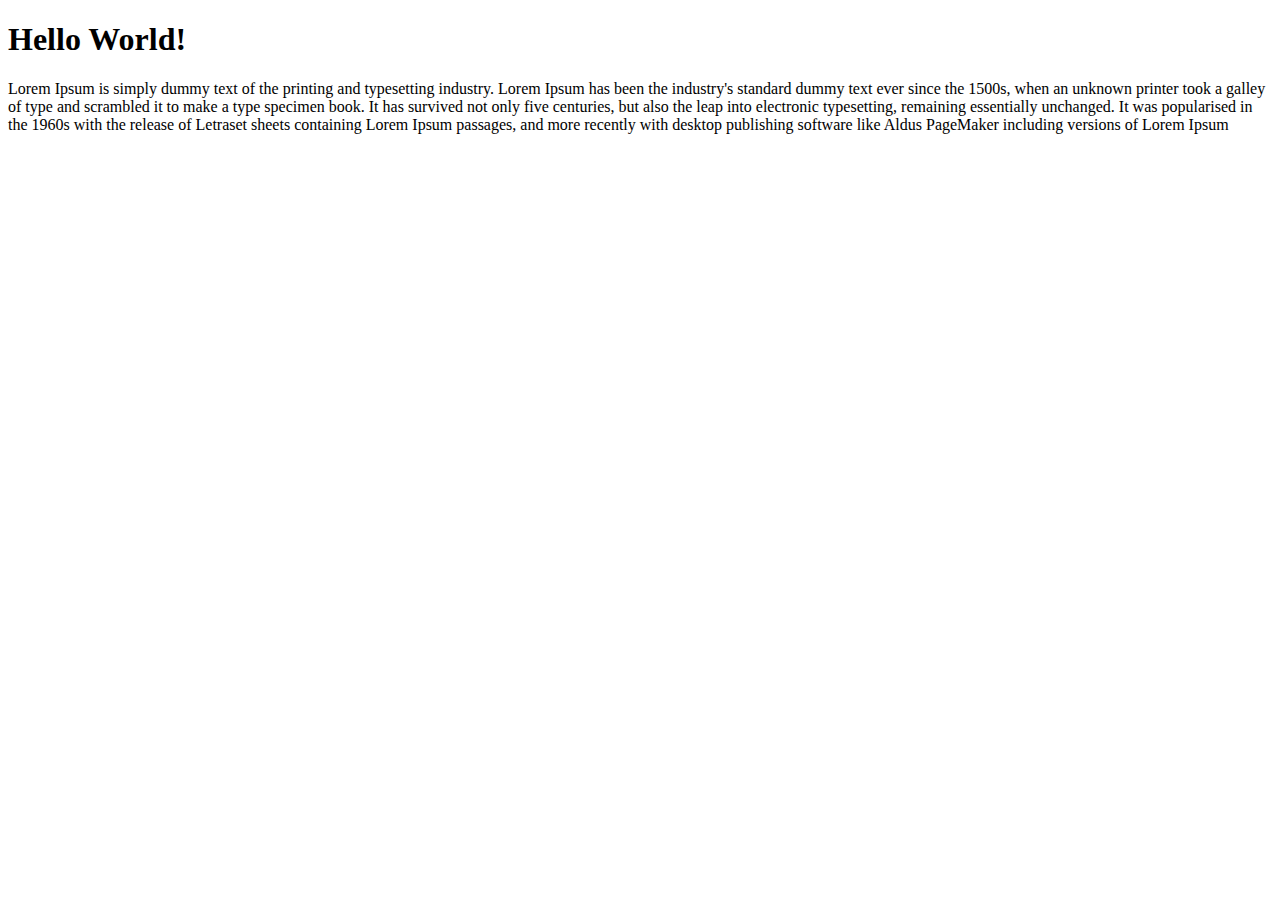
<file: block-BHaaac/index.html>
<!--
### Hello world

TODO:
Make a simple page that prints "Hello World!" in a heading level 1 element, following with a long paragraph. The paragraph can have any text content.
-->
<!DOCTYPE html>
<html>
    <head>
        <title>First Page</title>
        </head>
        <body>
        
        <h1>Hello World!</h1>
        <p>Lorem Ipsum is simply dummy text of the printing and typesetting industry. Lorem Ipsum has been the industry's standard dummy text ever since the 1500s, when an unknown printer took a galley of type and scrambled it to make a type specimen book. It has survived not only five centuries, but also the leap into electronic typesetting, remaining essentially unchanged. It was popularised in the 1960s with the release of Letraset sheets containing Lorem Ipsum passages, and more recently with desktop publishing software like Aldus PageMaker including versions of Lorem Ipsum</p>
        
        </body>

</html>
</file>
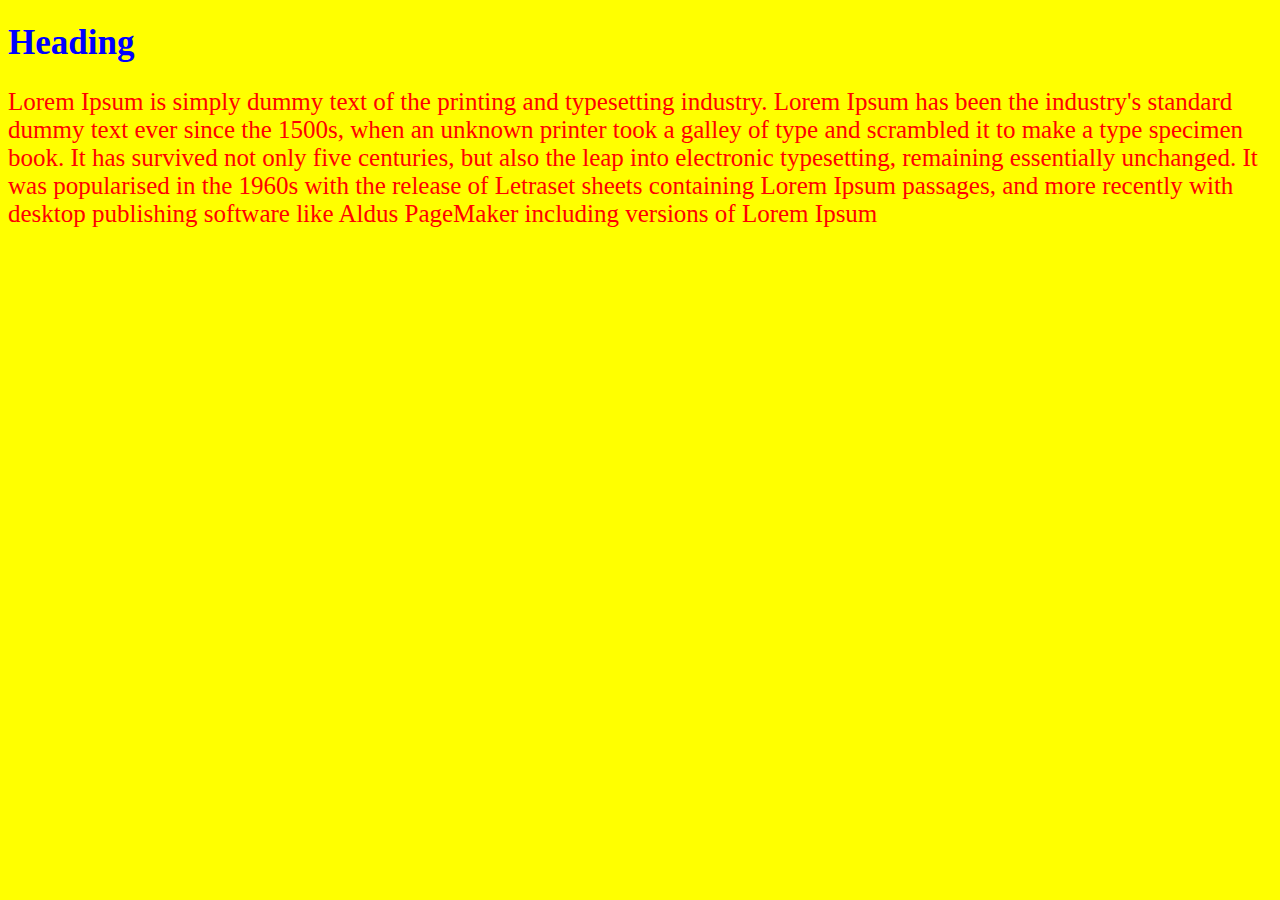
<file: block-BHaaaf/index.html>
<!-- 
  ### Create a simple page with an external stylesheet.

  TODO:
    - Create a simple page `(index.html)` with one heading following with a long paragraph.
    - Create an external stylesheet `(style.css)` and change the color and font size of the heading and paragraph.
    - Also, change the background color of the body.
    - Use different selectors to select different elements.
-->
<!DOCTYPE html>
<html>
  <title>
    HTML and CSS
  </title>
  <link rel="stylesheet" href="style.css">
  <body>
    <h1 id="heading">Heading</h1>
    <p class="para">
      Lorem Ipsum is simply dummy text of the printing and typesetting industry. Lorem Ipsum has been the industry's standard dummy text ever since the 1500s, when an unknown printer took a galley of type and scrambled it to make a type specimen book. It has survived not only five centuries, but also the leap into electronic typesetting, remaining essentially unchanged. It was popularised in the 1960s with the release of Letraset sheets containing Lorem Ipsum passages, and more recently with desktop publishing software like Aldus PageMaker including versions of Lorem Ipsum
    </p>
  </body>
</html>
</file>
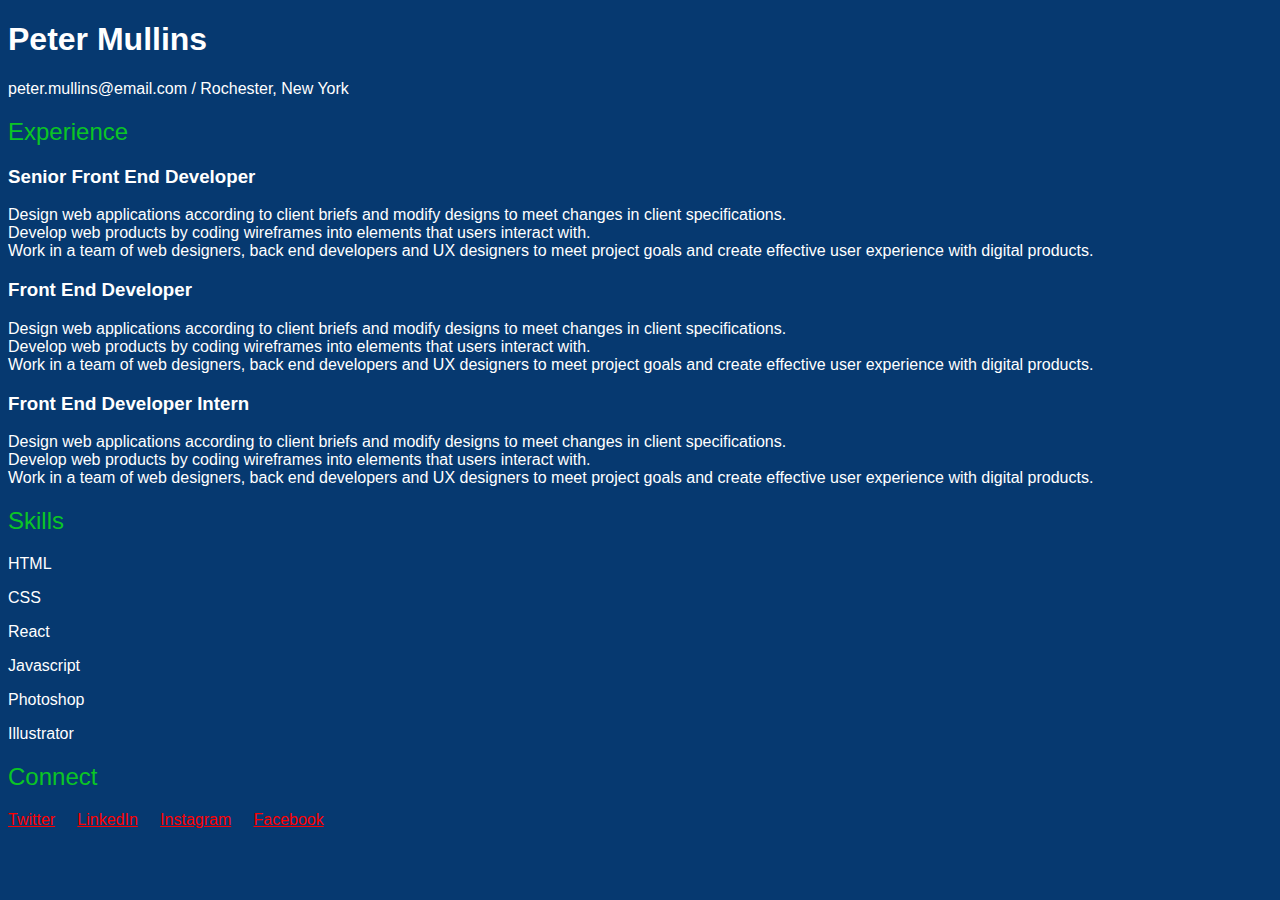
<file: block-BHaaag/index.html>
<!-- 
  ### Create a page according to the design shown below.

  TODO:
    - Open this image in a window for the design layout - (https://raw.githubusercontent.com/suraj122/AC-STYLE-images/master/introduction/assignment1.png)
    - Use external stylesheet to style the page.
    - For different level of heading use different heading elements. We have Six level of heading elements:
      - `<h1></h1>`
      - `<h2></h2>`
      - `<h3></h3>`
      - `<h4></h4>`
      - `<h5></h5>`
      - `<h6></h6>`

    - Wrap the text or word inside `<strong></strong> or <b></b>` tag to make it bold.
    - Wrap the text or word inside `<em></em> or <i></i>` tag to make it italicize.
    - Use `<address></address>` tag for addresses. 
-->

<!DOCTYPE html>
<html>
  <head>
  <title>
    Resume
   
  </title>
   <link rel="stylesheet" href="style.css">
</head>
  <body>
    <h1>Peter Mullins</h1>
    <p id="coordinates">peter.mullins@email.com / Rochester, New York</p>
    <h2>Experience</h2>
    <h3>Senior Front End Developer</h3>
    <p>
      Design web applications according to client briefs and modify designs to meet changes in client specifications.<br>
      Develop web products by coding wireframes into elements that users interact with.<br>
      Work in a team of web designers, back end developers and UX designers to meet project goals and create effective user experience with digital products.<br>
    </p>
    <h3>Front End Developer</h3>
    <p>
      Design web applications according to client briefs and modify designs to meet changes in client specifications.<br>
      Develop web products by coding wireframes into elements that users interact with.<br>
      Work in a team of web designers, back end developers and UX designers to meet project goals and create effective user experience with digital products.<br>
    </p>
    <h3>Front End Developer Intern</h3>
    <p>
      Design web applications according to client briefs and modify designs to meet changes in client specifications.<br>
      Develop web products by coding wireframes into elements that users interact with.<br>
      Work in a team of web designers, back end developers and UX designers to meet project goals and create effective user experience with digital products.<br>
    </p>
    <h2>Skills</h2>
    <p>HTML</p>
    <p>CSS</p>
    <p>React</p>
    <p>Javascript</p>
    <p>Photoshop</p>
    <p>Illustrator</p>
    <h2>Connect</h2>
    <p style="color:red"><u>Twitter</u>&nbsp;&nbsp;&nbsp;&nbsp;&nbsp;<u>LinkedIn</u>&nbsp;&nbsp;&nbsp;&nbsp;&nbsp;<u>Instagram</u>&nbsp;&nbsp;&nbsp;&nbsp;&nbsp;<u>Facebook</u>&nbsp;&nbsp;&nbsp;</p>
  </body>
</html>
</file>
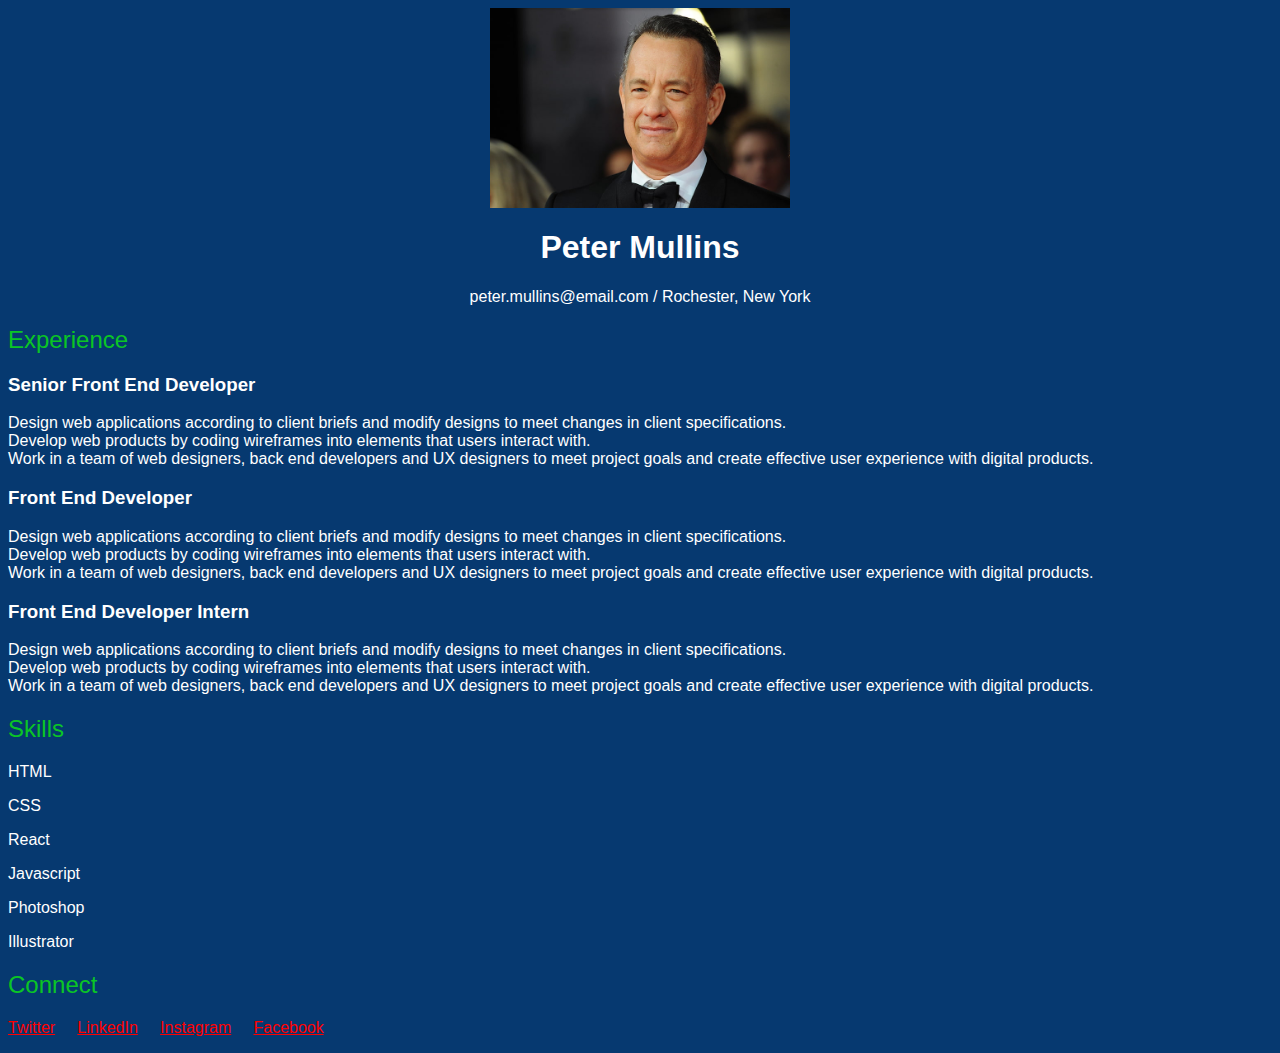
<file: block-BHaaai/index.html>
<!-- 
  ### Create a page according to the design shown below.

  TODO:
    - Open this image in a window for the design layout - (https://raw.githubusercontent.com/suraj122/AC-STYLE-images/master/introduction/assignment2.png)
    - Use external stylesheet to style the page.
    - For applying image use `<img src="" alt="">` tag. 
      Keep source of the image inside `src=""` attribute. 
      Put an alternative text of the image inside `alt=""` attribute. 
      You can can also apply width and height to the image by applying `width="" and height=""` attribute inside image tag. for example - `<img src="suraj.jpg" alt="suraj" width="200" height="200">`
    - For centering the element apply `text-align: center`, to the parent of the element in CSS. 
-->
<!DOCTYPE html>
<html>
  <head>
  <title>
    Resume
   
  </title>
   <link rel="stylesheet" href="style.css">
</head>
  <body>
    <div style="align-items: center;">
    <img src="tomhanks.jpg" alt="tomhanks"  class="center">
    </div>
    <h1 style="text-align: center;">Peter Mullins</h1>
    <p id="coordinates" style="text-align: center;">peter.mullins@email.com / Rochester, New York</p>
    <h2>Experience</h2>
    <h3>Senior Front End Developer</h3>
    <p>
      Design web applications according to client briefs and modify designs to meet changes in client specifications.<br>
      Develop web products by coding wireframes into elements that users interact with.<br>
      Work in a team of web designers, back end developers and UX designers to meet project goals and create effective user experience with digital products.<br>
    </p>
    <h3>Front End Developer</h3>
    <p>
      Design web applications according to client briefs and modify designs to meet changes in client specifications.<br>
      Develop web products by coding wireframes into elements that users interact with.<br>
      Work in a team of web designers, back end developers and UX designers to meet project goals and create effective user experience with digital products.<br>
    </p>
    <h3>Front End Developer Intern</h3>
    <p>
      Design web applications according to client briefs and modify designs to meet changes in client specifications.<br>
      Develop web products by coding wireframes into elements that users interact with.<br>
      Work in a team of web designers, back end developers and UX designers to meet project goals and create effective user experience with digital products.<br>
    </p>
    <h2>Skills</h2>
    <p>HTML</p>
    <p>CSS</p>
    <p>React</p>
    <p>Javascript</p>
    <p>Photoshop</p>
    <p>Illustrator</p>
    <h2>Connect</h2>
    <p style="color:red"><u>Twitter</u>&nbsp;&nbsp;&nbsp;&nbsp;&nbsp;<u>LinkedIn</u>&nbsp;&nbsp;&nbsp;&nbsp;&nbsp;<u>Instagram</u>&nbsp;&nbsp;&nbsp;&nbsp;&nbsp;<u>Facebook</u>&nbsp;&nbsp;&nbsp;</p>
  </body>
</html>
</file>
<file: block-BHaaaf/style.css>
.para{
    color: red;
    font-size: 25px;
}
#heading{
    color: blue;
    font-size: 35px;
}
body{
    background-color: yellow;
}
</file>
<file: block-BHaaag/style.css>
body{
    background-color: #063970;
    color: white;
    font-family: sans-serif;
}
h2{
    font-weight:500;
    color: #0bc525;
}
</file>
<file: block-BHaaai/style.css>
body{
    background-color: #063970;
    color: white;
    font-family: sans-serif;
}
h2{
    font-weight:500;
    color: #0bc525;
}
.center {
    display: block;
    margin-left: auto;
    margin-right: auto;
    width: 300px;
    height: 200px;
  }
</file>
